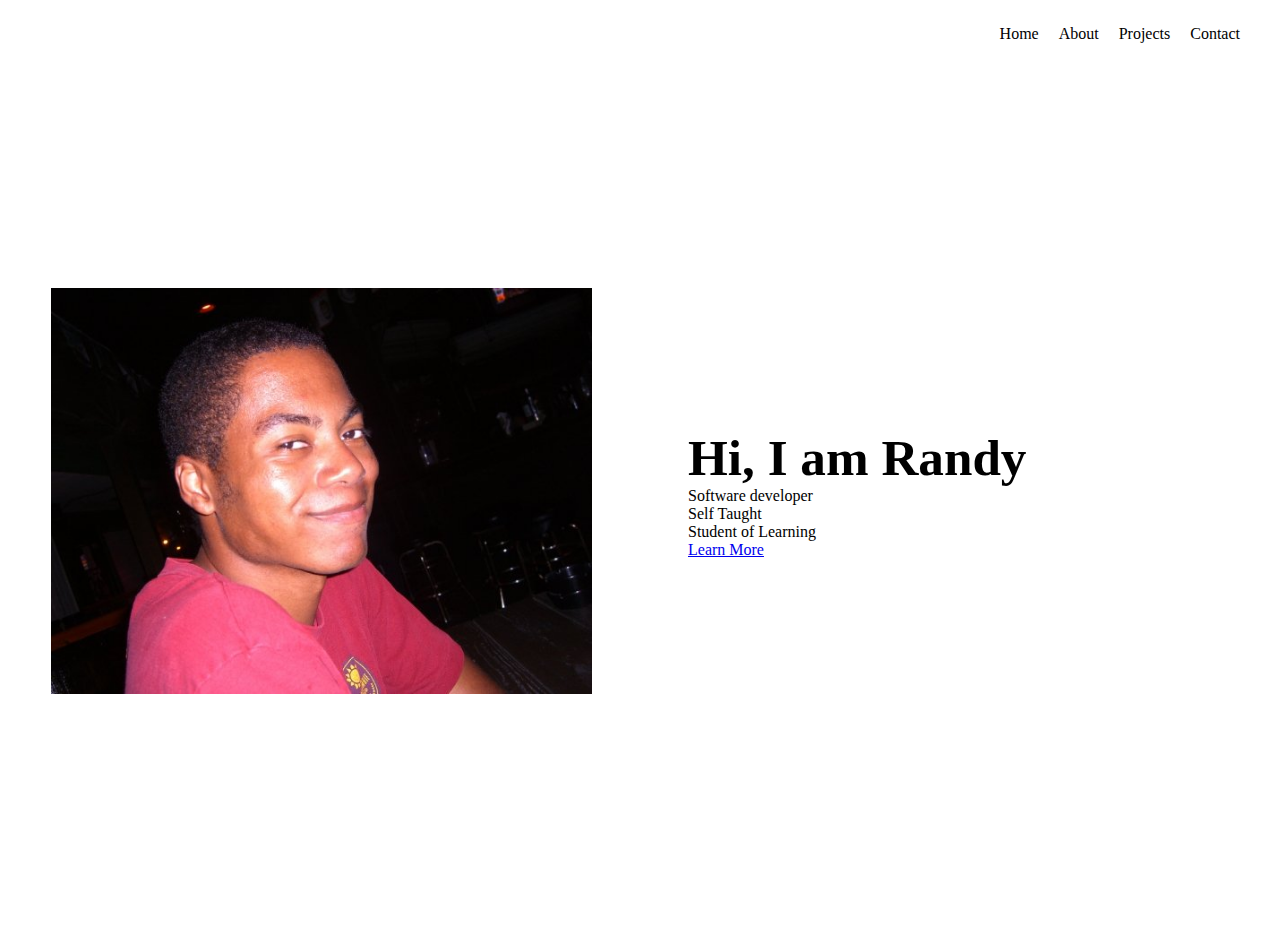
<file: index.html>
<!DOCTYPE html>
<html lang="en">
  <head>
    <meta charset="UTF-8" />
    <meta http-equiv="X-UA-Compatible" content="IE=edge" />
    <meta name="viewport" content="width=device-width, initial-scale=1.0" />
    <link rel="stylesheet" type="text/css" href="main.css" />
    <title>Randy's Portfolio</title>
  </head>
  <body>
    <header class="main-header">
      <nav>
        <ul class="main-navigation">
          <li class="nav-menu-item"><a href="index.html">Home</a></li>
          <li class="nav-menu-item"><a href="pages/about.html">About</a></li>
          <li class="nav-menu-item">
            <a href="pages/projects.html">Projects</a>
          </li>
          <li class="nav-menu-item">
            <a href="pages/contact.html">Contact</a>
          </li>
        </ul>
      </nav>
    </header>

    <main>
      <section class="hero-container">
        <div class="hero">
          <div class="hero-img-box">
            <img
              class="profile-pic"
              src="pics/myself.jpeg"
              alt="A picture of Randy smiling"
            />
          </div>

          <div class="hero-text-box">
            <h1 class="heading-primary">Hi, I am Randy</h1>
            <div class="hero-description">
              <p>Software developer</p>
              <p>Self Taught</p>
              <p>Student of Learning</p>
              <a href="#">Learn More</a>
            </div>
          </div>
        </div>
      </section>
    </main>
  </body>
</html>
</file>
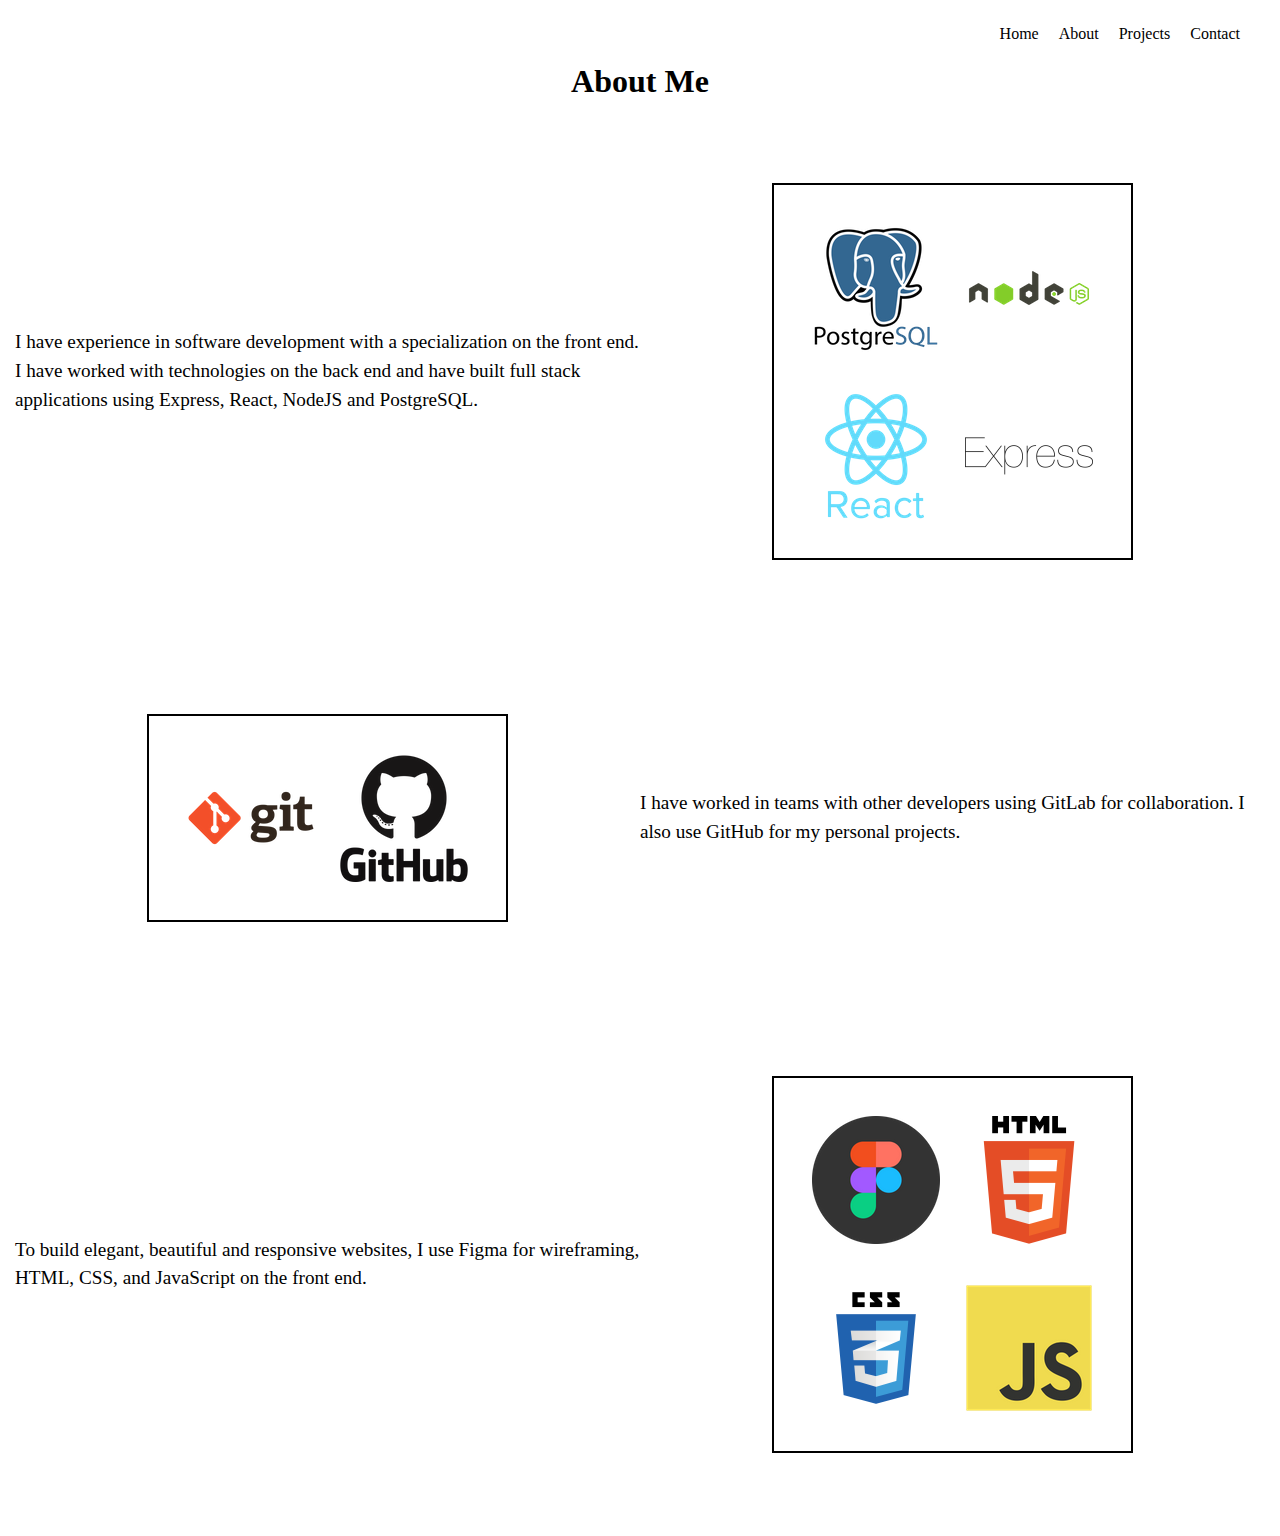
<file: pages/about.html>
<!DOCTYPE html>
<html lang="en">
  <head>
    <meta charset="UTF-8" />
    <meta http-equiv="X-UA-Compatible" content="IE=edge" />
    <meta name="viewport" content="width=device-width, initial-scale=1.0" />
    <link rel="stylesheet" type="text/css" href="../main.css" />
    <title>About Me</title>
  </head>
  <body>
    <header class="main-header">
      <nav>
        <ul class="main-navigation">
          <li class="nav-menu-item"><a href="../index.html">Home</a></li>
          <li class="nav-menu-item"><a href="about.html">About</a></li>
          <li class="nav-menu-item"><a href="projects.html">Projects</a></li>
          <li class="nav-menu-item"><a href="contact.html">Contact</a></li>
        </ul>
      </nav>
    </header>
    <h1 class="about-me-h1">About Me</h1>
    <section class="container margin--top margin--btm">
      <div class="tech-info">
        <div>
          <p class="tech-description">
            I have experience in software development with a specialization on
            the front end. I have worked with technologies on the back end and
            have built full stack applications using Express, React, NodeJS and
            PostgreSQL.
          </p>
        </div>

        <div class="tech-images">
          <img src="../pics/postgresql.png" alt="Picture of PostgreSQL logo" />
          <img src="../pics/node-js.png" alt="Picture of NodeJS logo" />
          <img src="../pics/react.png" alt="Picture of ReactJS logo" />
          <img src="../pics/express.png" alt="Picture of ExpressJS logo" />
        </div>

        <div class="tech-images">
          <img src="../pics/git.png" alt="Picture of PostgreSQL logo" />
          <img src="../pics/github.png" alt="Picture of NodeJS logo" />
        </div>

        <div>
          <p class="tech-description">
            I have worked in teams with other developers using GitLab for
            collaboration. I also use GitHub for my personal projects.
          </p>
        </div>

        <div>
          <p class="tech-description">
            To build elegant, beautiful and responsive websites, I use Figma for
            wireframing, HTML, CSS, and JavaScript on the front end.
          </p>
        </div>
        <div class="tech-images">
          <img src="../pics/figma.png" alt="Picture of PostgreSQL logo" />
          <img src="../pics/html.png" alt="Picture of NodeJS logo" />
          <img src="../pics/css.png" alt="Picture of ReactJS logo" />
          <img src="../pics/javascript.png" alt="Picture of ExpressJS logo" />
        </div>
      </div>
    </section>
    <footer></footer>
  </body>
</html>
</file>
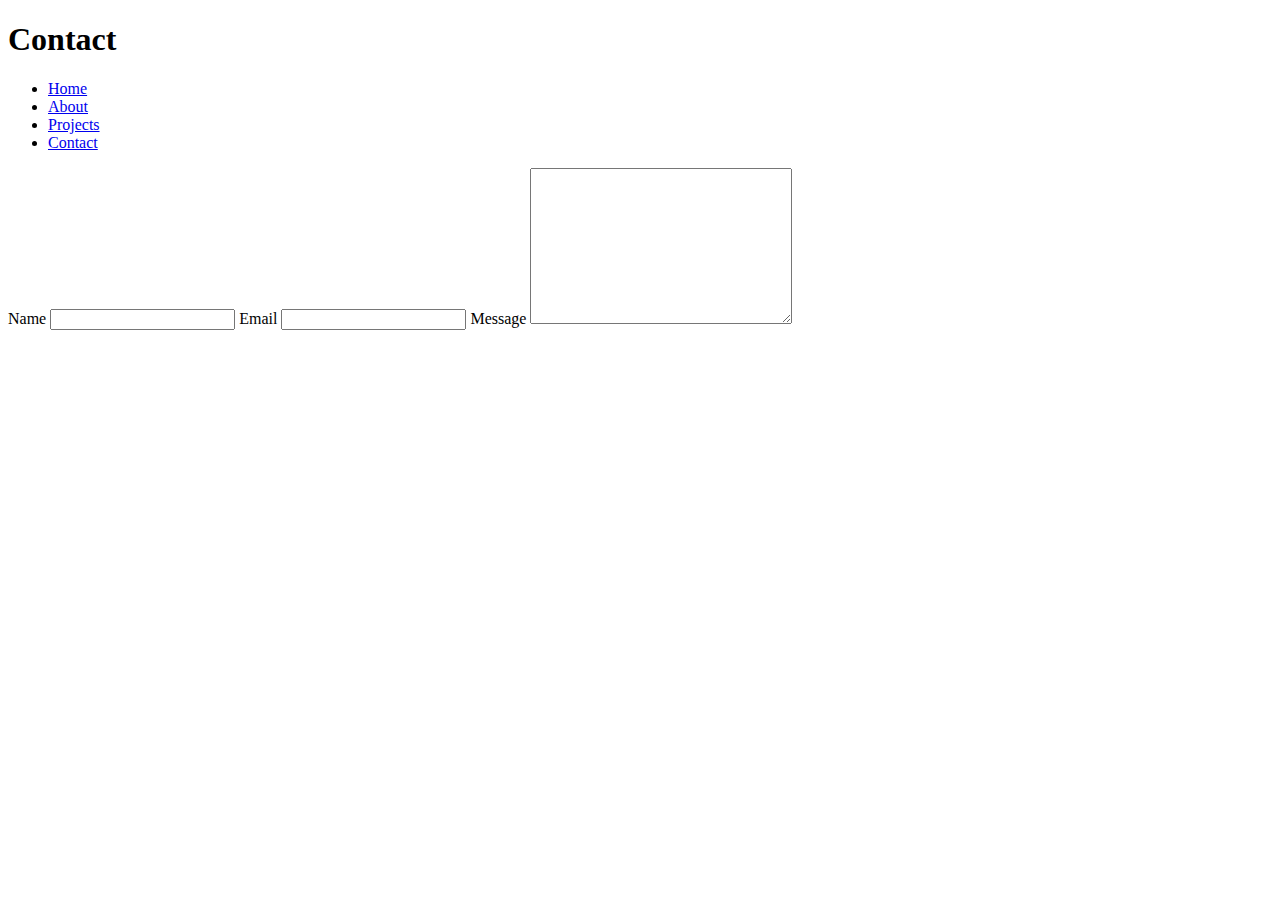
<file: pages/contact.html>
<!DOCTYPE html>
<html lang="en">
  <head>
    <meta charset="UTF-8" />
    <meta http-equiv="X-UA-Compatible" content="IE=edge" />
    <meta name="viewport" content="width=device-width, initial-scale=1.0" />
    <title>Contact</title>
  </head>
  <body>
    <h1>Contact</h1>
    <header>
      <nav>
        <ul>
          <li><a href="../index.html">Home</a></li>
          <li><a href="about.html">About</a></li>
          <li><a href="projects.html">Projects</a></li>
          <li><a href="contact.html">Contact</a></li>
        </ul>
      </nav>
    </header>

    <main>
      <form action="#" method="post">
        <label for="name">Name</label>
        <input type="text" id="name" name="name" />

        <label for="email">Email</label>
        <input type="email" id="email" name="email" />

        <label for="message">Message</label>
        <textarea id="message" cols="30" rows="10"></textarea>
      </form>
    </main>
  </body>
</html>
</file>
<file: main.css>
* {
  margin: 0;
  padding: 0;
  box-sizing: border-box;
}

/*** container not working ***/
.container {
  margin: 0 auto;
  width: 1250px;
}

.margin--top {
  margin-top: 5.2rem;
}

.margin--btm {
  padding-bottom: 5.2rem;
}

.center {
  display: flex;
  justify-content: center;
}

p {
}
/**** Heading ****/

.main-header {
  margin: 25px 20px 0 0;
}

.main-navigation {
  display: flex;
  justify-content: flex-end;
}

.nav-menu-item {
  margin-right: 20px;
}

li {
  list-style: none;
}

li a {
  text-decoration: none;
  color: black;
}

/**** H1 Titles ****/
.about-me-h1 {
  text-align: center;
  margin: 20px 0 20px 0;
}

/****---------------****/
/**** ABOUT ME PAGE ****/
/****---------------****/

.tech-info {
  display: grid;
  grid-template-columns: repeat(2, 1fr);
  align-items: center;
  row-gap: 9.6rem;
}

.tech-images {
  display: grid;
  grid-template-columns: repeat(2, 1fr);
  justify-self: center;
  column-gap: 25px;
  row-gap: 40px;
  border: 2px solid black;
  padding: 2.4rem;
}

.tech-description {
  font-size: 1.2rem;
  line-height: 1.8rem;
}

/****---------------****/
/**** HOME PAGE ****/
/****---------------****/
.hero {
  max-width: 130rem;
  margin: 0 auto;
  display: grid;
  grid-template-columns: 1fr 1fr;
  align-items: center;
  gap: 6rem;
  padding: 0 3.2rem;
}

.profile-pic {
  width: 100%;
}

.heading-primary {
  font-size: 3.2rem;
}

.hero-container {
  display: flex;
  justify-content: center;
  align-content: center;
  height: 100vh;
}
</file>
